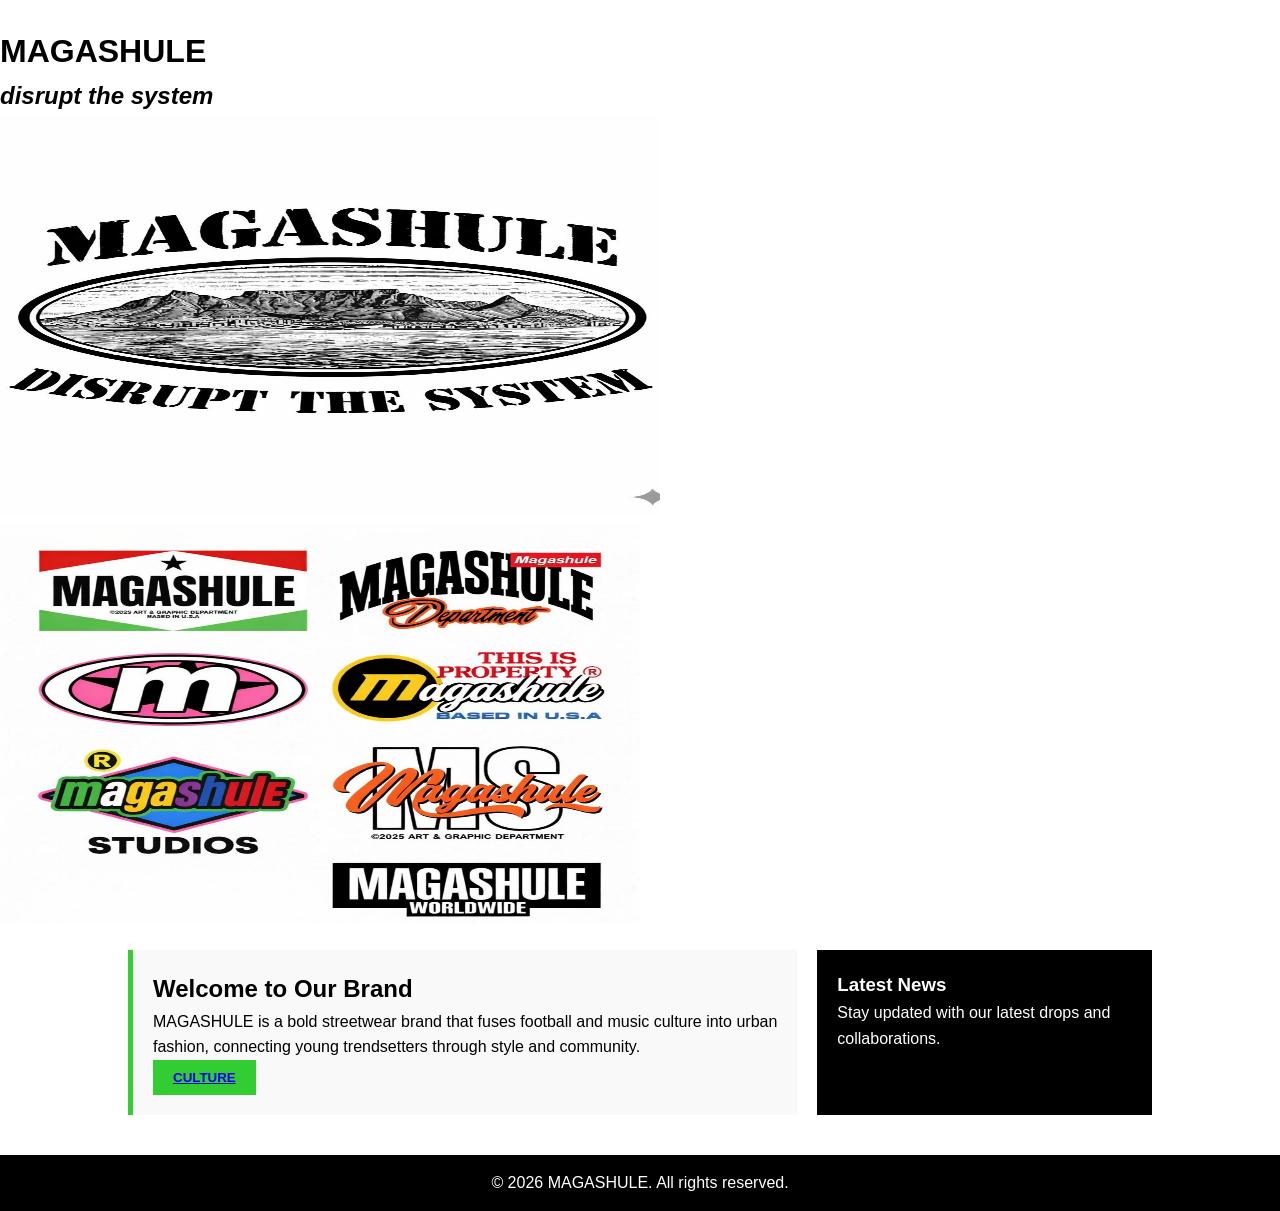
<file: MAGASHULE/MAGASHULE/html/index.html>
<!DOCTYPE html>
<html lang="en">
<head>
    <meta charset="UTF-8">
    <meta name="viewport" content="width=device-width, initial-scale=1.0">
    <title>HOME PAGE</title>
    <link rel="stylesheet" href="style.css"> 
</head>
<body>
     <nav>
        <a href="index.html">HOME PGAE</a> 
        <a href="collections.html">SHOP</a>
        <a href="about.html">ABOUT US</a>
        <a href="contact.html">CONTACT US</a>
    </nav>
    <h1>MAGASHULE</h1>
    <i><h2>disrupt the system</h2></i> 
    <img height="400" width="660" src="../images/Copilot_20260504_203212.png"> <img height="400" width="640" src="../images/Copilot_20260504_203448.png">
 <div class="container">
    <section class="article">
      <h2>Welcome to Our Brand</h2>
      <p>MAGASHULE is a bold streetwear brand that fuses football and music culture into urban fashion, connecting young trendsetters through style and community.</p>
      <button> <a href="community.html">CULTURE</a> </button>  
    </section>

    <aside class="sidebar">
      <h3>Latest News</h3>
      <p>Stay updated with our latest drops and collaborations.</p>
    </aside>
  </div>
  <footer>
    <p>&copy; 2026 MAGASHULE. All rights reserved.</p>
  </footer>
</body>
</html>
</file>
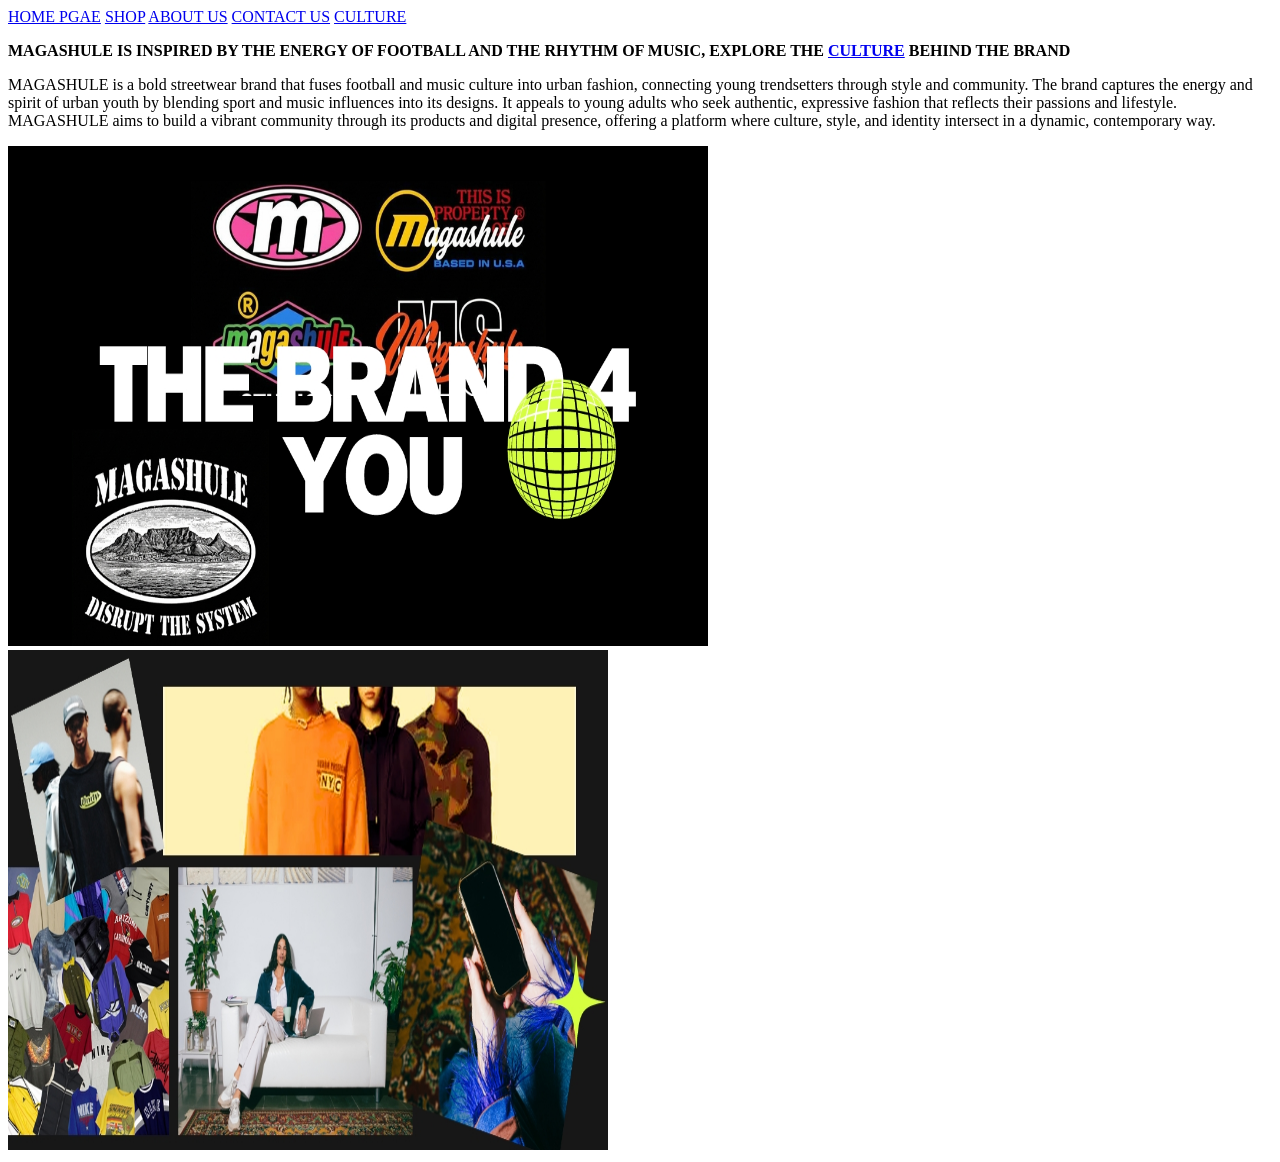
<file: MAGASHULE/MAGASHULE/html/about.html>
<!DOCTYPE html>
<html lang="en">
<head>
    <meta charset="UTF-8">
    <meta name="viewport" content="width=device-width, initial-scale=1.0">
    <title>ABOUT US</title>
</head>
<body>
     <nav>
        <a href="index.html">HOME PGAE</a>
        <a href="collections.html">SHOP</a>
        <a href="about.html">ABOUT US</a>
        <a href="contact.html">CONTACT US</a>
        <a href="community.html">CULTURE</a> 
      <b><p>MAGASHULE IS INSPIRED BY THE ENERGY OF FOOTBALL AND THE RHYTHM OF MUSIC, EXPLORE THE <a href="community.html">CULTURE</a> BEHIND THE BRAND</p></b> 
      <p>MAGASHULE is a bold streetwear brand that fuses football and music culture into urban fashion, connecting young trendsetters through style and community. The brand captures the energy and spirit of urban youth by blending sport and music influences into its designs. It appeals to young adults who seek authentic, expressive fashion that reflects their passions and lifestyle. MAGASHULE aims to build a vibrant community through its products and digital presence, offering a platform where culture, style, and identity intersect in a dynamic, contemporary way.</p>
      <img width="700" height="500" src="../images/brand 4u.jpeg"> <img width="600" height="500" src="../images/collage.jpeg">
</body>
        
    </nav>
</body>
</html>
</file>
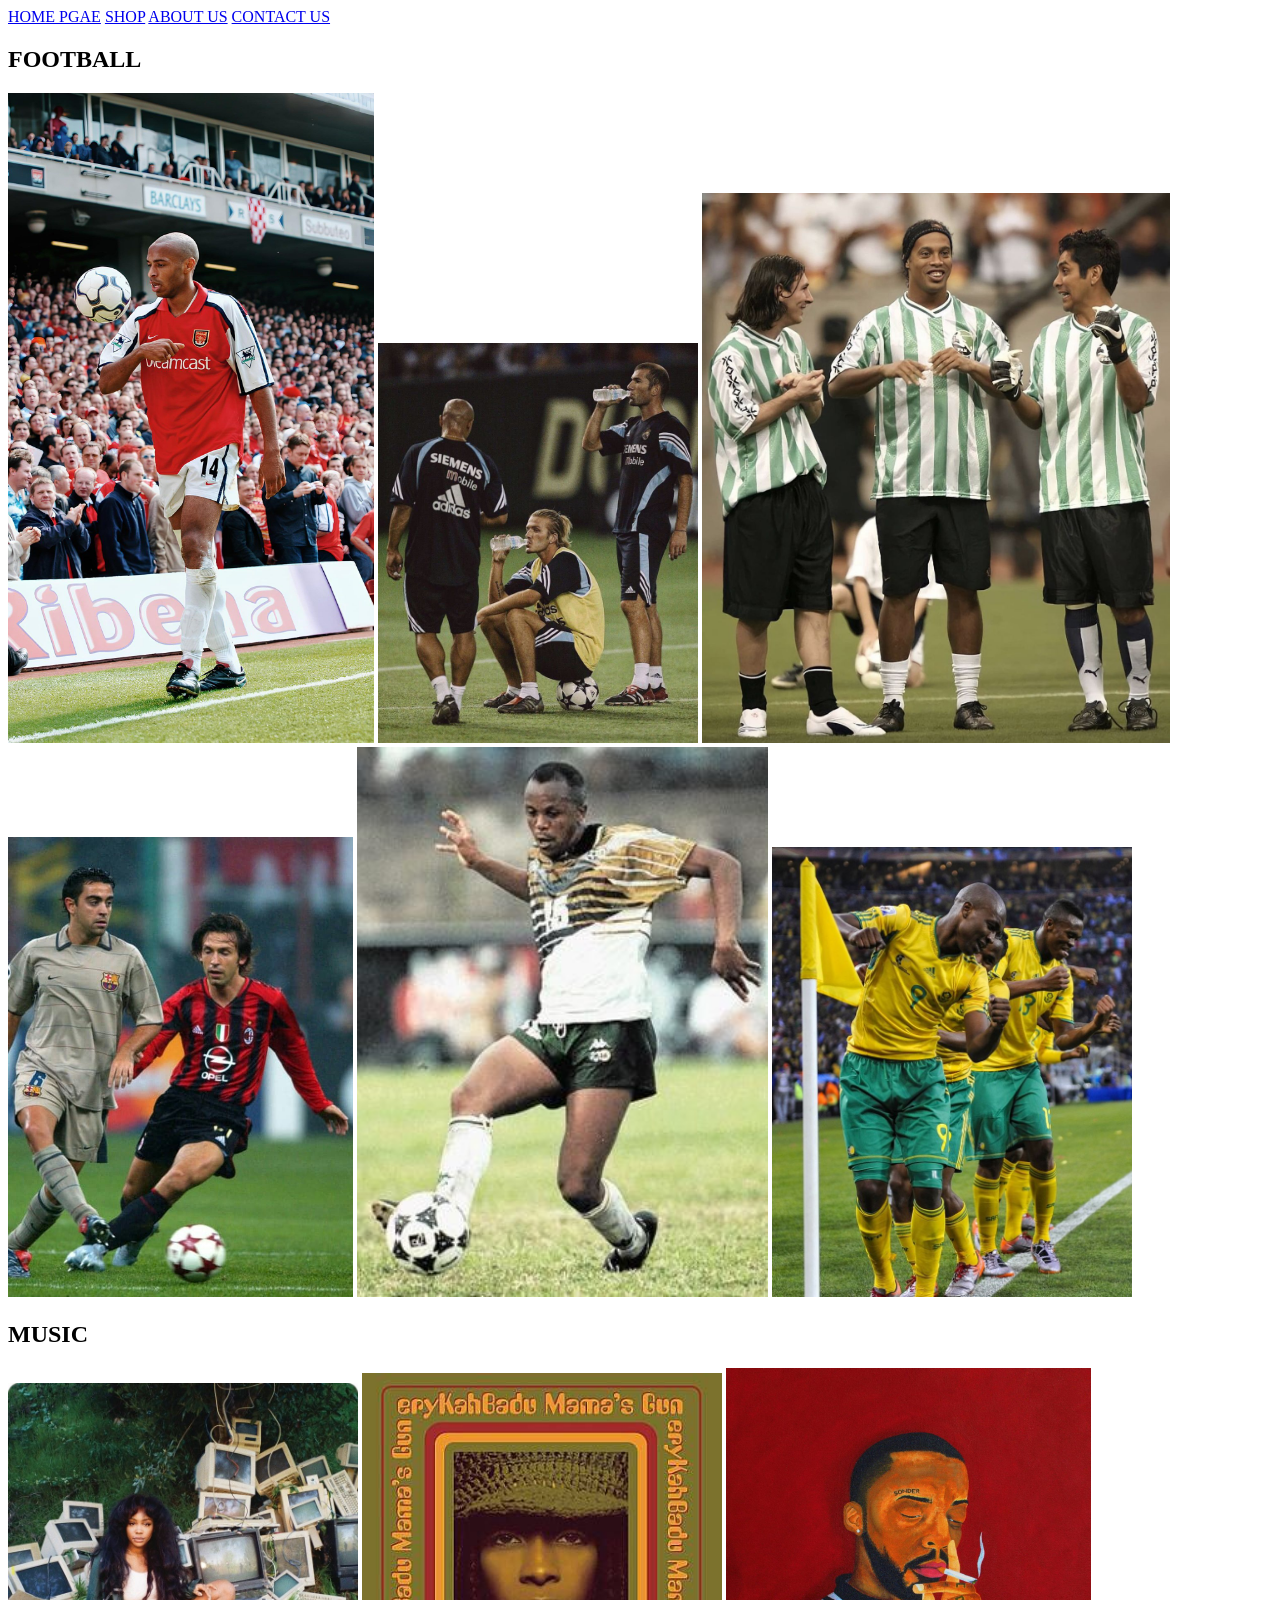
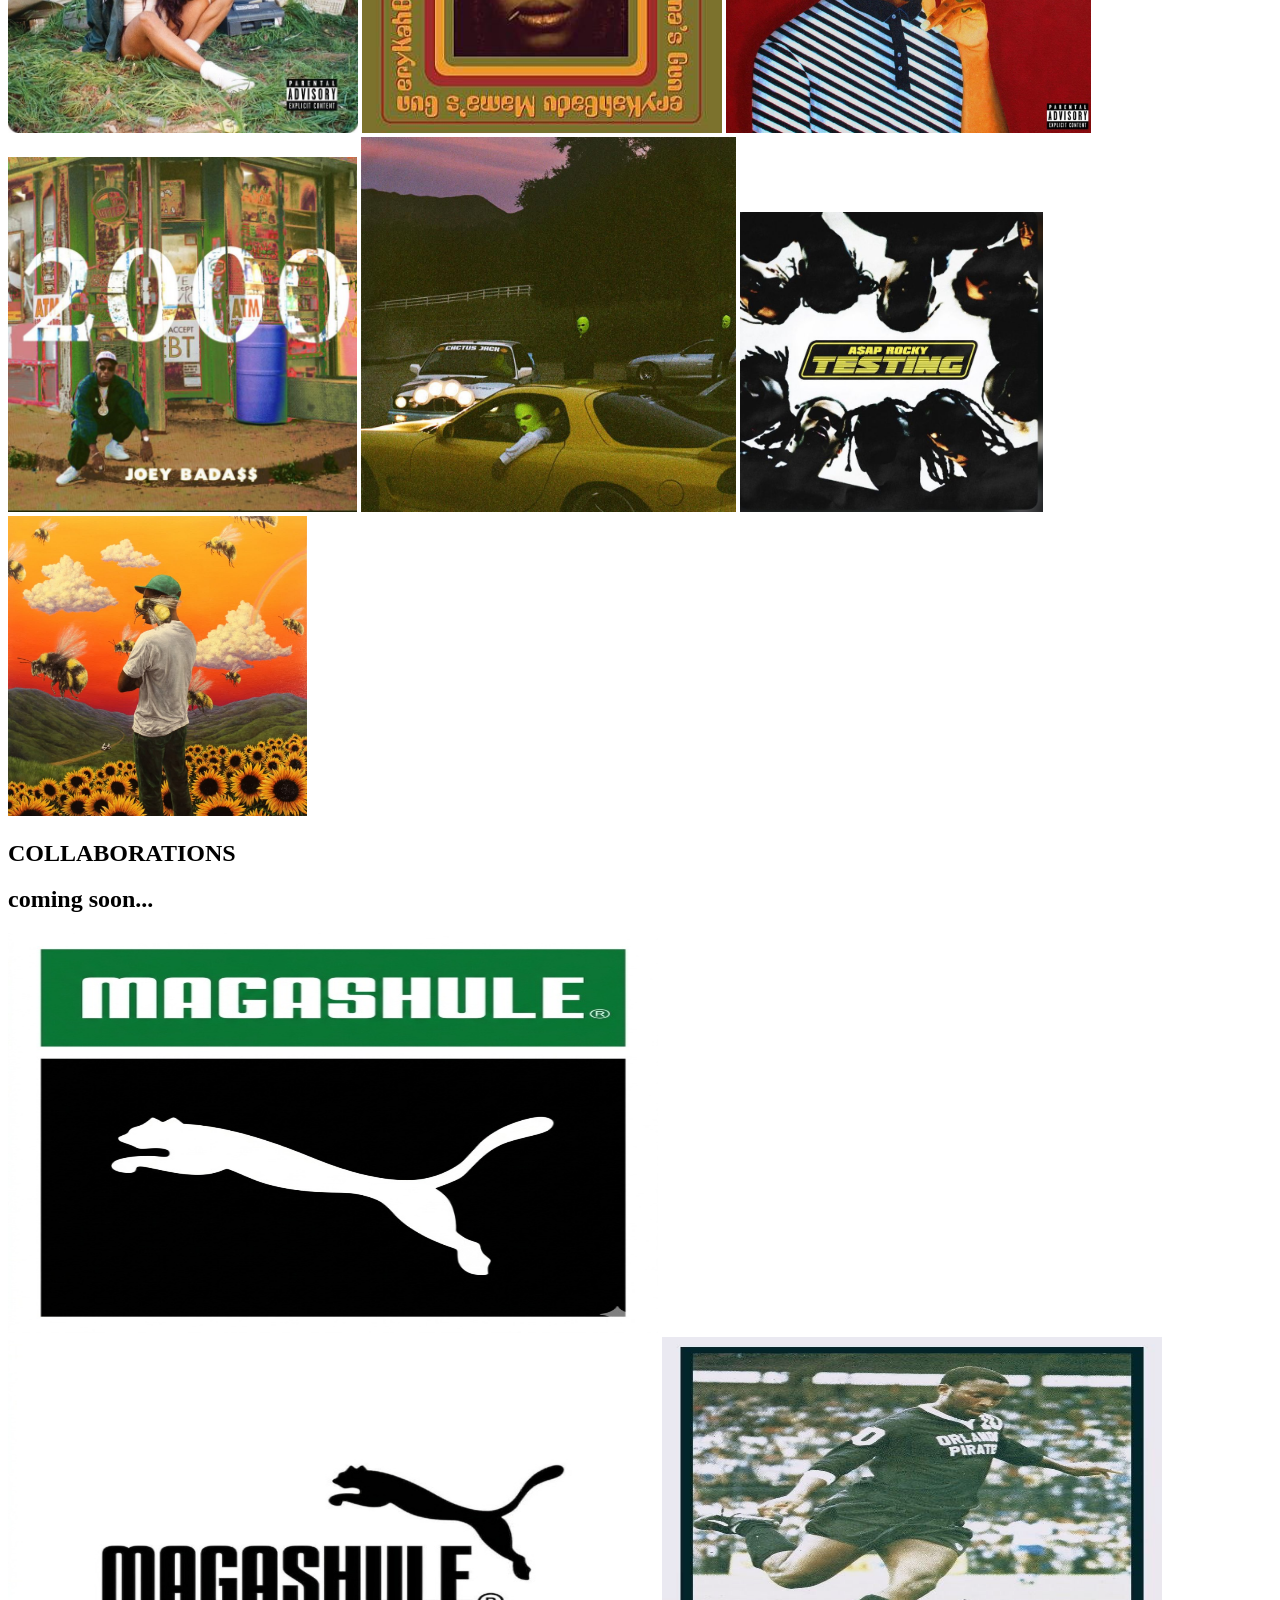
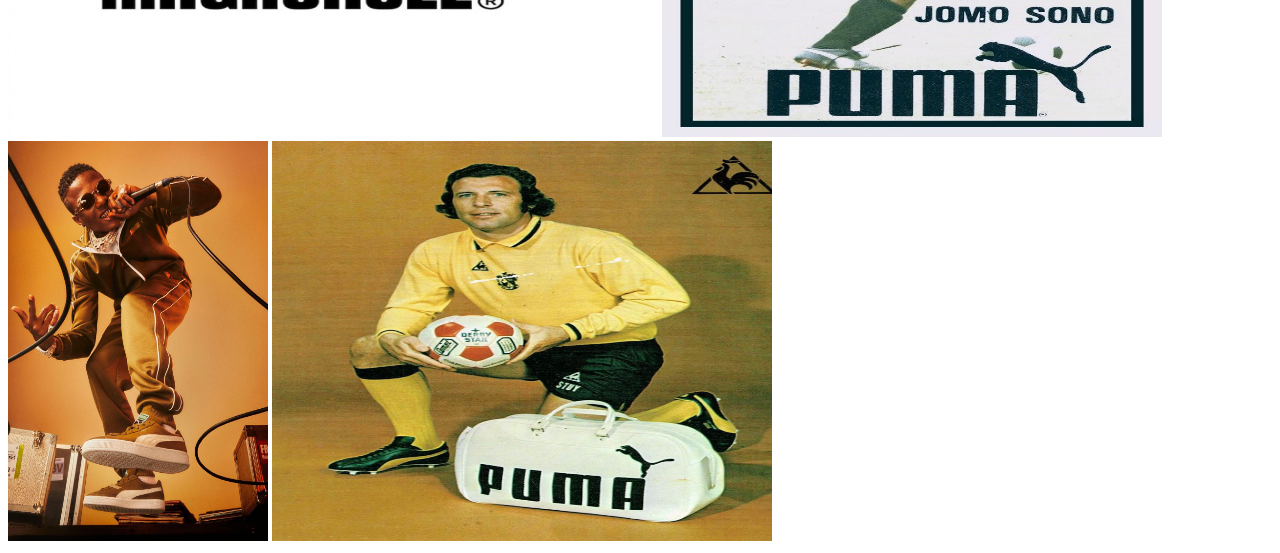
<file: MAGASHULE/MAGASHULE/html/community.html>
<!DOCTYPE html>
<html lang="en">
<head>
    <meta charset="UTF-8">
    <meta name="viewport" content="width=device-width, initial-scale=1.0">
    <title>CULTURE</title>
</head>
<body>
     <nav>
        <a href="index.html">HOME PGAE</a>
        <a href="collections.html">SHOP</a>
        <a href="about.html">ABOUT US</a>
        <a href="contact.html">CONTACT US</a> <h1>FOOTBALL</h1> 
        <img height="650" src="../images/fot1.jpg"> 
        <img height="400" src="../images/fot2.jpg">
         <img height="550" src="../images/fot3.jpg"> 
         <img height="460" src="../images/fot4.jpg"> 
         <img height="550" src="../images/fot5.jpg">
          <img height="450" src="../images/fot6.jpg">
        <h1>MUSIC</h1>
        <img height="350" src="../images/mu1.jpg"> <img height="360" src="../images/mu2.jpg"> <img height="365" src="../images/mu3.jpg"> 
        <img height="355" src="../images/mu4.jpg"> <img height="375" src="../images/mu5.jpg"> <img height="300" src="../images/mu6.jpg"> <img height="300" src="../images/mu7.jpg">
        <h1>COLLABORATIONS</h1>
        <h1>coming soon...</h1>
        <img height="400" width="650" src="../images/Screenshot_20260327_095124_Google.jpg"> <img height="400" width="650" src="../images/Screenshot_20260327_095130_Google.jpg"> 
        <img height="400" width="500" src="../images/colab1.jpg"> <img height="400" width="260" src="../images/colab4.jpg">  <img height="400" width="500" src="../images/colab3.jpg">
    </nav>
</body>
</html>
</file>
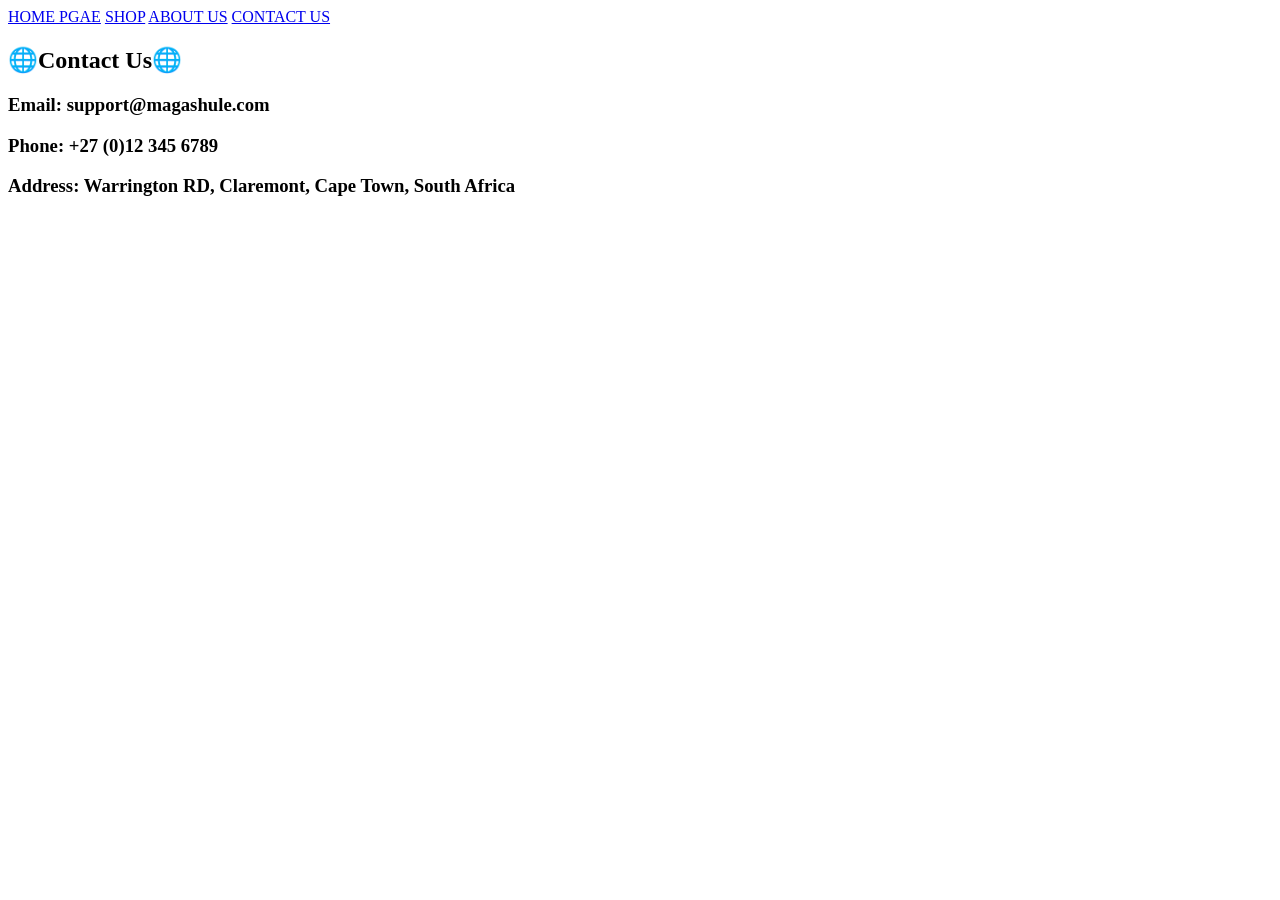
<file: MAGASHULE/MAGASHULE/html/contact.html>
<!DOCTYPE html>
<html lang="en">
<head>
    <meta charset="UTF-8">
    <meta name="viewport" content="width=device-width, initial-scale=1.0">
    <title>CONTACT US</title>
</head>
<body>
    <nav>
        <a href="index.html">HOME PGAE</a>
        <a href="collections.html">SHOP</a>
        <a href="about.html">ABOUT US</a>
        <a href="contact.html">CONTACT US</a>

       <h1> <b>🌐Contact Us🌐</b> </h1>

        <h3> <b>Email:</b> support@magashule.com</h3>

      <h3> <b>Phone:</b> +27 (0)12 345 6789</h3>

       <h3> <b> Address:</b> Warrington RD, Claremont, Cape Town, South Africa</h3> 
    <iframe src="https://www.google.com/maps/embed?pb=!1m14!1m8!1m3!1d13232.38017735803!2d18.4763218!3d-33.9900924!3m2!1i1024!2i768!4f13.1!3m3!1m2!1s0x1dcc43005a118f55%3A0xe4a33c1b26349c65!2sCavendish%20Mall!5e0!3m2!1sen!2sza!4v1777903588181!5m2!1sen!2sza" width="600" height="450" style="border:0;" allowfullscreen="" loading="lazy" referrerpolicy="no-referrer-when-downgrade"></iframe>
    </nav>
</body>
</html>
</file>
<file: MAGASHULE/MAGASHULE/html/style.css>
* {
  margin: 0;
  padding: 0;
  box-sizing: border-box;
}
body {
  font-family: 'Roboto', sans-serif;
  background-color: #ffffff; /* White background */
  color: #000000; /* Black text */
  line-height: 1.6;
}
header {
  background-color: #000000; /* Black header */
  color: #ffffff; /* White text */
  padding: 20px;
  text-align: center;
}
header h1 {
  color: #32CD32; /* Lime green accent */
  font-size: 2.5rem;
}
nav ul {
  list-style: none;
  display: flex;
  justify-content: center;
  gap: 20px;
  margin-top: 10px;
}
nav a {
  text-decoration: none;
  color: #ffffff;
  font-weight: bold;
  transition: color 0.3s ease;
}

nav a:hover {
  color: #32CD32; /* Lime green hover */
}

/* ===== Layout ===== */
.container {
  width: 80%;
  margin: 20px auto;
  display: grid;
  grid-template-columns: 2fr 1fr;
  gap: 20px;
}
.article {
  background-color: #f9f9f9;
  padding: 20px;
  border-left: 5px solid #32CD32; /* Lime green accent border */
}
.sidebar {
  background-color: #000000;
  color: #ffffff;
  padding: 20px;
}
button {
  background-color: #32CD32; /* Lime green button */
  color: #000000; /* Black text */
  border: none;
  padding: 10px 20px;
  cursor: pointer;
  font-weight: bold;
  transition: background-color 0.3s ease;
}

button:hover {
  background-color: #000000; /* Black hover */
  color: #ffffff; /* White text */
}
footer {
  background-color: #000000;
  color: #ffffff;
  text-align: center;
  padding: 15px;
  margin-top: 40px;
}
</file>
